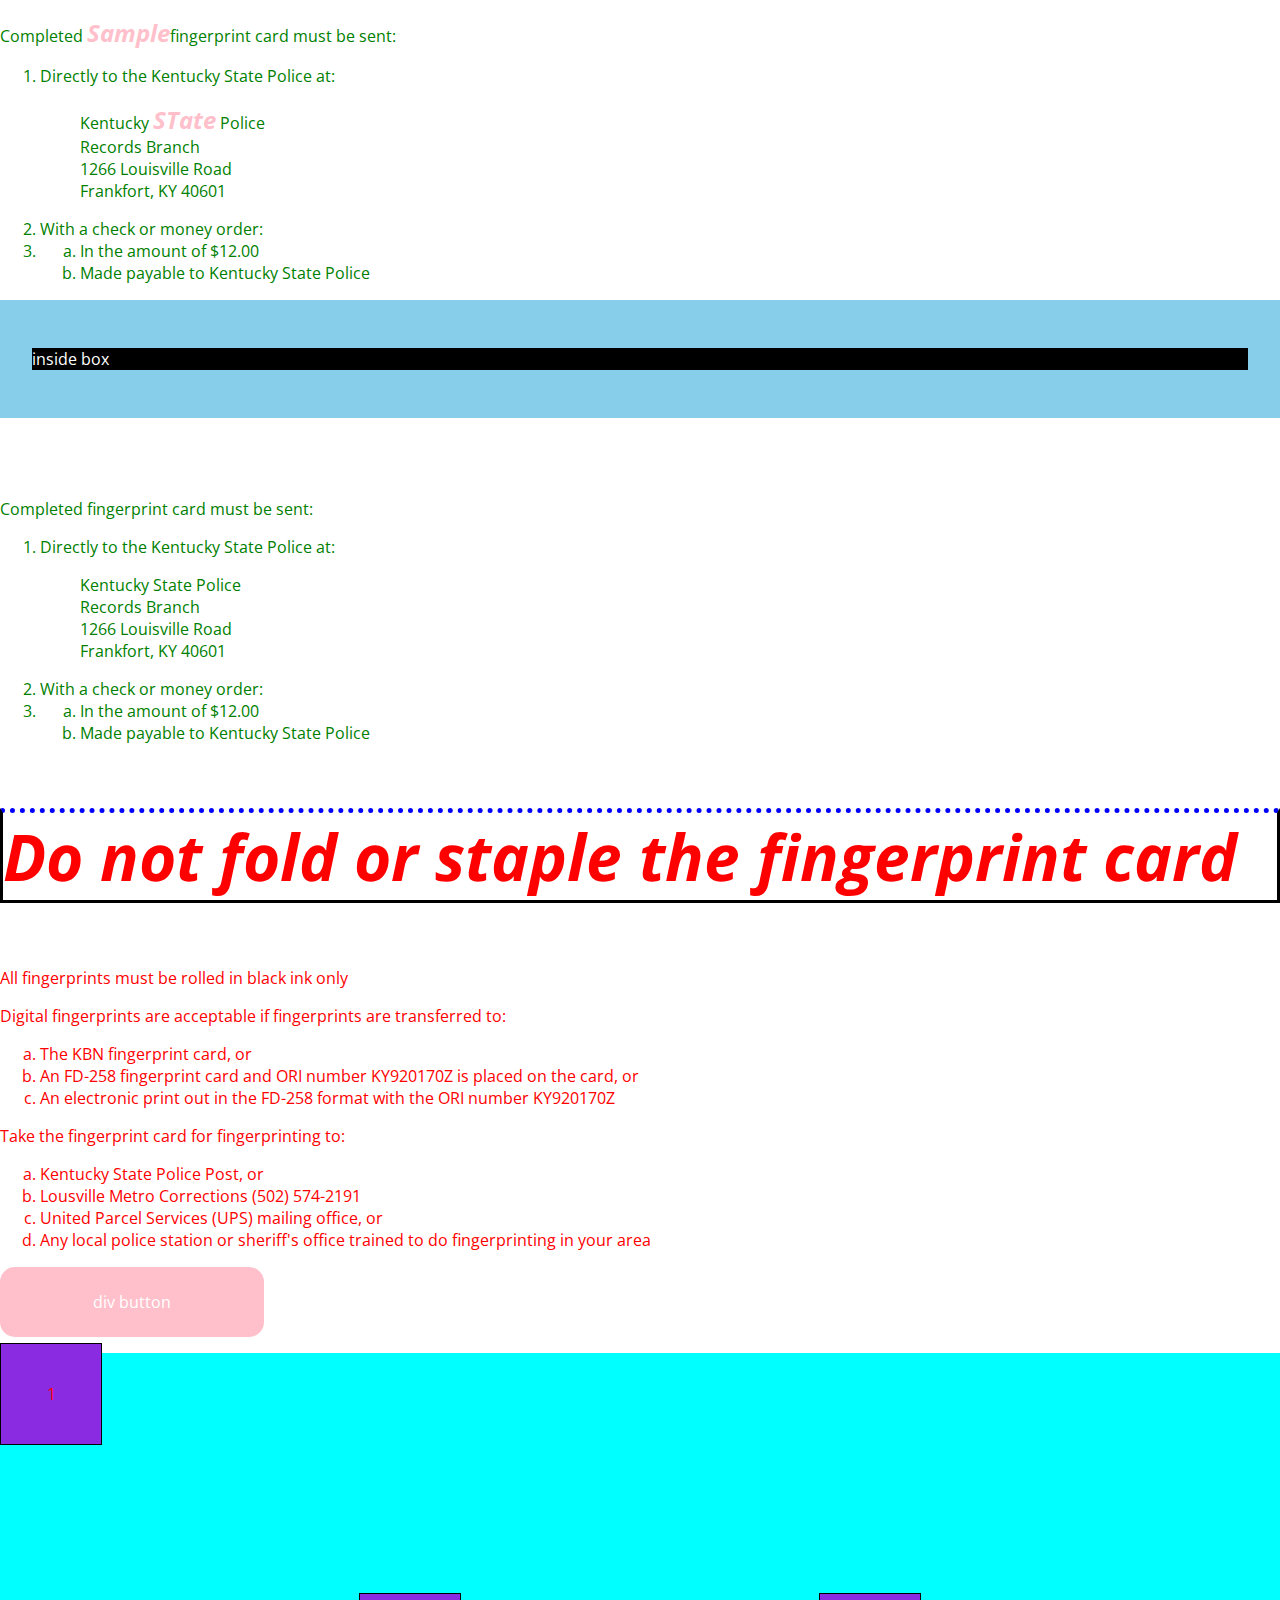
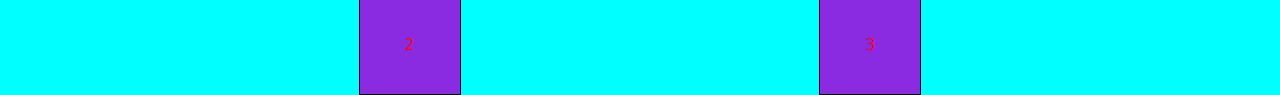
<file: CSSday1/index.html>
<!DOCTYPE html>
<html>
  <head>
    <title>CSS trial</title>
    <link rel="stylesheet" href="style.css">
    <link rel="preconnect" href="https://fonts.googleapis.com">
<link rel="preconnect" href="https://fonts.gstatic.com" crossorigin>
<link href="https://fonts.googleapis.com/css2?family=Open+Sans:ital,wght@0,300..800;1,300..800&display=swap" rel="stylesheet">
  </head>
  <body>

    <div class="box2">
      <p>Completed <span id="sampleText">Sample</span>fingerprint card must be sent:</p>
      
      <ol>
        <li>
          Directly to the Kentucky State Police at:
        </li>
        <blockquote>
          Kentucky <span id="sampleText">STate</span> Police<br />
          Records Branch <br />
          1266 Louisville Road <br />
          Frankfort, KY 40601
        </blockquote>
        <li>With a check or money order:</li>
        <li>
        <ol type='a'>
          <li>In the amount of $12.00</li>
          <li>Made payable to Kentucky State Police</li>
        </ol>
          
        </li>
      </ol>
      
    </div>
    <div id="box1">
      <!-- <h1>fingerprinting instruction sheet</h1> -->
      <div id="insidebox">
        <p>inside box</p>
      </div>
    </div>
  
    <div class="box2">
      <p>Completed fingerprint card must be sent:</p>
      
      <ol>
        <li>
          Directly to the Kentucky State Police at:
        </li>
        <blockquote>
          Kentucky State Police<br />
          Records Branch <br />
          1266 Louisville Road <br />
          Frankfort, KY 40601
        </blockquote>
        <li>With a check or money order:</li>
        <li>
        <ol type='a'>
          <li>In the amount of $12.00</li>
          <li>Made payable to Kentucky State Police</li>
        </ol>
          
        </li>
      </ol>
      
    </div>
    <div class="box1">
      <p id="sample1">Do not fold or staple the fingerprint card</p>
      <p>All fingerprints must be rolled in black ink only</p>
    </div>
    <div>
      <p>Digital fingerprints are acceptable if fingerprints are transferred to:</p>
      <ol type='a'>
        <li>The KBN fingerprint card, or</li>
        <li>An FD-258 fingerprint card and ORI number KY920170Z is placed on the card, or</li>
        <li>An electronic print out in the FD-258 format with the ORI number KY920170Z</li>
      </ol>
    </div>
    <div>
      <p>Take the fingerprint card for fingerprinting to:</p>
      <ol type='a'>
        <li>Kentucky State Police Post, or</li>
        <li>Lousville Metro Corrections (502) 574-2191</li>
        <li>United Parcel Services (UPS) mailing office, or</li>
        <li>Any local police station or sheriff's office trained to do fingerprinting in your area</li>
      </ol>
  
    </div>
    <div>
      <p class="divButton">div button</p>
    </div>

    <!-- container -->
    <div class="box7"> 
      <div class="box7-1">1</div>
      <div>2</div>
      <div>3</div>
    </div>

  </body>
</html>
</file>
<file: CSSday1/style.css>
/* 이거는 태그를 잡은것임 */
body {
  color: red;
  font-family: 'Open Sans', sans-serif;
  margin: 0;
  transition: 0.3s;
}

/* ID잡는것 */

#box1 {
  position: sticky;
  top: 0;
  color: blue;
  background-color: skyblue;
  padding: 2em;
  margin-bottom: 5em;
}

#insidebox {
  color: white;
  background-color: black;
  /* margin: 5em 2em 3em 4em; */
}

/* class로 잡는것 */
.box2 {
  color: green;
}

/* 글자에 관한  CSS 명령어들 */

#sample1 {
  font-size: 5vw;
  font-style: oblique;
  font-weight: bolder;
  border: 3px solid black;
  border-top: 5px dotted blue;
  /* font-size: 20px;  */
}

/* hover */
.divButton {
  padding: 1.5em 2em;
  background-color: pink;
  color: white; 
  width: 200px;
  text-align: center;
  border-radius: 15px;
}

.divButton:hover {
  transform: scale(1.05);
  cursor: pointer;
  background-color: skyblue;
  color: black;
}

/* flex */
.box7 {
  display: flex;
  flex-direction: row;
  justify-content: space-evenly;
  background-color: aqua;
  padding-top: 15em;
  position: relative;
}

.box7 div {
  width: 100px;
  height: 100px;
  border: 1px solid black;
  background-color: blueviolet;
  display: flex;
  justify-content: center;
  align-items: center;
}

.box7-1 {
  position: absolute;
  top: -10px;
  left: 0px;
  right: 0px;
  bottom: 0px;
}

/* span */

#sampleText {
  font-style: oblique;
  font-weight: bold;
  font-size: 1.5em;
  color: pink
}
</file>
